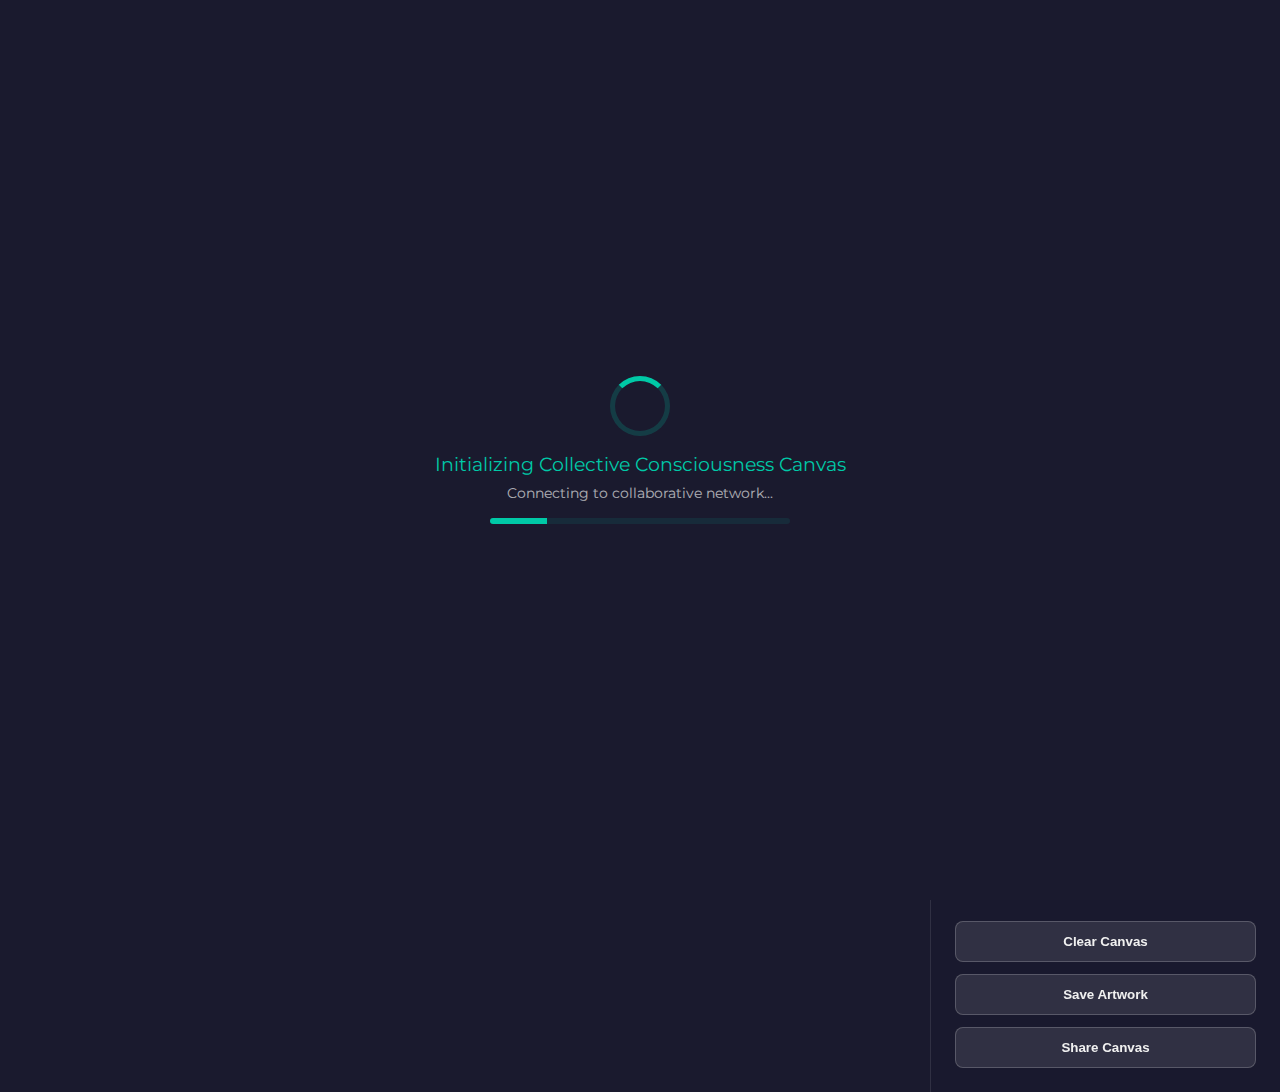
<file: collective_consciousness_canvas.html>
<!DOCTYPE html>
<html lang="en">
<head>
    <meta charset="UTF-8">
    <meta name="viewport" content="width=device-width, initial-scale=1.0">
    <title>Collective Consciousness Canvas - Interactive Demo</title>
    <style>
        :root {
            --primary: #00c9a7;
            --secondary: #845ec2;
            --accent: #ff9671;
            --background: #1a1a2e;
            --text: #f0f0f0;
            --panel: rgba(26, 26, 46, 0.85);
        }
        
        * {
            margin: 0;
            padding: 0;
            box-sizing: border-box;
        }
        
        body {
            font-family: 'Montserrat', sans-serif;
            background-color: var(--background);
            color: var(--text);
            overflow: hidden;
            height: 100vh;
        }
        
        .container {
            display: flex;
            flex-direction: column;
            height: 100vh;
        }
        
        header {
            padding: 1rem 2rem;
            background-color: rgba(0, 0, 0, 0.5);
            backdrop-filter: blur(10px);
            z-index: 100;
            display: flex;
            justify-content: space-between;
            align-items: center;
            border-bottom: 1px solid rgba(255, 255, 255, 0.1);
        }
        
        .logo {
            font-size: 1.5rem;
            font-weight: 700;
            background: linear-gradient(90deg, var(--primary), var(--secondary));
            -webkit-background-clip: text;
            background-clip: text;
            color: transparent;
        }
        
        .main-content {
            flex: 1;
            display: flex;
            position: relative;
        }
        
        .canvas-container {
            flex: 1;
            position: relative;
            overflow: hidden;
        }
        
        #canvas {
            position: absolute;
            top: 0;
            left: 0;
            width: 100%;
            height: 100%;
            cursor: crosshair;
        }
        
        .side-panel {
            width: 350px;
            background-color: var(--panel);
            padding: 1.5rem;
            overflow-y: auto;
            backdrop-filter: blur(10px);
            border-left: 1px solid rgba(255, 255, 255, 0.1);
            display: flex;
            flex-direction: column;
            gap: 1.5rem;
            z-index: 10;
        }
        
        .panel-section {
            display: flex;
            flex-direction: column;
            gap: 0.8rem;
        }
        
        .panel-title {
            font-size: 1.2rem;
            font-weight: 600;
            color: var(--primary);
            margin-bottom: 0.5rem;
        }
        
        .collaborator {
            display: flex;
            align-items: center;
            gap: 1rem;
            padding: 0.75rem;
            border-radius: 0.5rem;
            background-color: rgba(0, 0, 0, 0.2);
        }
        
        .collaborator-avatar {
            width: 40px;
            height: 40px;
            border-radius: 50%;
            background-color: var(--accent);
            display: flex;
            align-items: center;
            justify-content: center;
            font-weight: bold;
            color: var(--background);
        }
        
        .collaborator-details {
            flex: 1;
        }
        
        .collaborator-name {
            font-weight: 600;
            margin-bottom: 0.25rem;
        }
        
        .collaborator-status {
            font-size: 0.8rem;
            opacity: 0.7;
        }
        
        .tool-option {
            display: flex;
            justify-content: space-between;
            align-items: center;
            padding: 0.5rem;
            border-radius: 0.5rem;
            background-color: rgba(0, 0, 0, 0.2);
            cursor: pointer;
            transition: all 0.2s ease;
        }
        
        .tool-option:hover {
            background-color: rgba(0, 0, 0, 0.3);
        }
        
        .tool-option.active {
            background-color: rgba(0, 201, 167, 0.2);
            border: 1px solid var(--primary);
        }
        
        .tool-icon {
            font-size: 1.2rem;
            width: 30px;
            text-align: center;
        }
        
        .tool-label {
            flex: 1;
            margin-left: 0.5rem;
        }
        
        .color-swatch {
            width: 24px;
            height: 24px;
            border-radius: 50%;
            border: 2px solid rgba(255, 255, 255, 0.3);
            cursor: pointer;
            transition: transform 0.2s ease;
        }
        
        .color-swatch:hover {
            transform: scale(1.2);
        }
        
        .color-swatch.active {
            border: 2px solid white;
            transform: scale(1.2);
        }
        
        .color-palette {
            display: flex;
            gap: 0.5rem;
            flex-wrap: wrap;
            margin-top: 0.5rem;
        }
        
        .slider-container {
            display: flex;
            align-items: center;
            gap: 0.5rem;
            margin-top: 0.5rem;
        }
        
        input[type="range"] {
            -webkit-appearance: none;
            width: 100%;
            height: 6px;
            background: rgba(0, 201, 167, 0.2);
            border-radius: 3px;
            outline: none;
        }
        
        input[type="range"]::-webkit-slider-thumb {
            -webkit-appearance: none;
            width: 16px;
            height: 16px;
            border-radius: 50%;
            background: var(--primary);
            cursor: pointer;
            box-shadow: 0 0 5px var(--primary);
        }
        
        .value-display {
            font-size: 0.9rem;
            min-width: 40px;
            text-align: center;
        }
        
        .btn {
            padding: 0.75rem 1.5rem;
            border: none;
            border-radius: 0.5rem;
            background-color: var(--primary);
            color: var(--background);
            font-weight: 600;
            cursor: pointer;
            transition: all 0.3s ease;
            text-align: center;
        }
        
        .btn:hover {
            background-color: var(--secondary);
            transform: translateY(-2px);
            box-shadow: 0 5px 15px rgba(132, 94, 194, 0.3);
        }
        
        .btn-secondary {
            background-color: rgba(255, 255, 255, 0.1);
            color: var(--text);
            border: 1px solid rgba(255, 255, 255, 0.2);
        }
        
        .btn-secondary:hover {
            background-color: rgba(255, 255, 255, 0.2);
            box-shadow: none;
        }
        
        .btn-group {
            display: flex;
            gap: 0.5rem;
        }
        
        .modal {
            position: fixed;
            top: 0;
            left: 0;
            width: 100%;
            height: 100%;
            background-color: rgba(0, 0, 0, 0.85);
            display: flex;
            align-items: center;
            justify-content: center;
            z-index: 1000;
            opacity: 0;
            pointer-events: none;
            transition: opacity 0.3s ease;
        }
        
        .modal.active {
            opacity: 1;
            pointer-events: all;
        }
        
        .modal-content {
            background-color: var(--panel);
            padding: 2rem;
            border-radius: 1rem;
            max-width: 600px;
            width: 90%;
            max-height: 90vh;
            overflow-y: auto;
            position: relative;
            border: 1px solid rgba(0, 201, 167, 0.3);
        }
        
        .close-modal {
            position: absolute;
            top: 1rem;
            right: 1rem;
            background: none;
            border: none;
            color: white;
            font-size: 1.5rem;
            cursor: pointer;
        }
        
        .modal-title {
            font-size: 1.5rem;
            margin-bottom: 1rem;
            color: var(--primary);
            text-align: center;
        }
        
        .modal-section {
            margin-bottom: 1.5rem;
        }
        
        .modal-section-title {
            font-size: 1.2rem;
            margin-bottom: 0.5rem;
            color: var(--secondary);
        }
        
        .ai-suggestion {
            padding: 1rem;
            border-radius: 0.5rem;
            background-color: rgba(0, 0, 0, 0.2);
            margin-bottom: 0.5rem;
            cursor: pointer;
            transition: all 0.2s ease;
            border: 1px solid transparent;
        }
        
        .ai-suggestion:hover {
            background-color: rgba(0, 0, 0, 0.3);
            border-color: var(--primary);
        }
        
        .ai-suggestion-title {
            font-weight: 600;
            margin-bottom: 0.25rem;
            color: var(--primary);
        }
        
        .ai-suggestion-description {
            font-size: 0.9rem;
            opacity: 0.8;
        }
        
        .chat-container {
            display: flex;
            flex-direction: column;
            gap: 1rem;
            max-height: 300px;
            overflow-y: auto;
            padding: 0.5rem;
            margin-top: 0.5rem;
        }
        
        .chat-message {
            padding: 0.75rem 1rem;
            border-radius: 1rem;
            max-width: 80%;
        }
        
        .chat-message.user {
            align-self: flex-end;
            background-color: var(--primary);
            color: var(--background);
            border-bottom-right-radius: 0.25rem;
        }
        
        .chat-message.other {
            align-self: flex-start;
            background-color: rgba(255, 255, 255, 0.1);
            border-bottom-left-radius: 0.25rem;
        }
        
        .chat-message.ai {
            align-self: flex-start;
            background-color: var(--secondary);
            color: var(--text);
            border-bottom-left-radius: 0.25rem;
        }
        
        .chat-input {
            display: flex;
            gap: 0.5rem;
            margin-top: 0.5rem;
        }
        
        .chat-input input {
            flex: 1;
            padding: 0.75rem 1rem;
            border-radius: 0.5rem;
            border: 1px solid rgba(255, 255, 255, 0.2);
            background-color: rgba(0, 0, 0, 0.2);
            color: var(--text);
        }
        
        .chat-input button {
            padding: 0.75rem 1rem;
            border-radius: 0.5rem;
            background-color: var(--primary);
            color: var(--background);
            border: none;
            cursor: pointer;
        }
        
        .loading-overlay {
            position: fixed;
            top: 0;
            left: 0;
            width: 100%;
            height: 100%;
            background-color: var(--background);
            display: flex;
            flex-direction: column;
            align-items: center;
            justify-content: center;
            z-index: 2000;
            transition: opacity 1s ease;
        }
        
        .loading-spinner {
            width: 60px;
            height: 60px;
            border: 5px solid rgba(0, 201, 167, 0.2);
            border-top-color: var(--primary);
            border-radius: 50%;
            animation: spin 1s linear infinite;
            margin-bottom: 1rem;
        }
        
        @keyframes spin {
            to { transform: rotate(360deg); }
        }
        
        .loading-text {
            font-size: 1.2rem;
            margin-bottom: 0.5rem;
            color: var(--primary);
        }
        
        .loading-subtext {
            font-size: 0.9rem;
            opacity: 0.7;
            max-width: 400px;
            text-align: center;
        }
        
        .progress-bar {
            width: 300px;
            height: 6px;
            background-color: rgba(0, 201, 167, 0.1);
            border-radius: 3px;
            margin-top: 1rem;
            overflow: hidden;
        }
        
        .progress-fill {
            height: 100%;
            background-color: var(--primary);
            width: 0%;
            transition: width 0.3s ease;
        }
        
        .notification {
            position: fixed;
            bottom: 2rem;
            right: 2rem;
            padding: 1rem;
            background-color: var(--panel);
            border-left: 4px solid var(--primary);
            border-radius: 0.5rem;
            box-shadow: 0 5px 15px rgba(0, 0, 0, 0.3);
            z-index: 100;
            max-width: 300px;
            transform: translateX(120%);
            transition: transform 0.3s ease;
        }
        
        .notification.active {
            transform: translateX(0);
        }
        
        .notification-title {
            font-weight: 600;
            margin-bottom: 0.25rem;
        }
        
        .notification-message {
            font-size: 0.9rem;
            opacity: 0.8;
        }
        
        .cursor {
            position: absolute;
            width: 20px;
            height: 20px;
            border-radius: 50%;
            pointer-events: none;
            z-index: 5;
            transform: translate(-50%, -50%);
            transition: transform 0.1s ease;
        }
        
        .cursor::after {
            content: '';
            position: absolute;
            top: 50%;
            left: 50%;
            transform: translate(-50%, -50%);
            width: 6px;
            height: 6px;
            background-color: white;
            border-radius: 50%;
        }
        
        .cursor-name {
            position: absolute;
            top: -20px;
            left: 50%;
            transform: translateX(-50%);
            background-color: rgba(0, 0, 0, 0.7);
            padding: 2px 6px;
            border-radius: 3px;
            font-size: 12px;
            white-space: nowrap;
        }
        
        @media (max-width: 900px) {
            .main-content {
                flex-direction: column-reverse;
            }
            .side-panel {
                width: 100%;
                height: 300px;
                border-left: none;
                border-top: 1px solid rgba(255, 255, 255, 0.1);
            }
        }
        
        @media (max-width: 600px) {
            header {
                padding: 0.75rem 1rem;
            }
            .logo {
                font-size: 1.2rem;
            }
            .side-panel {
                height: 250px;
                padding: 1rem;
            }
            .panel-title {
                font-size: 1rem;
            }
        }
    </style>
    <link href="https://fonts.googleapis.com/css2?family=Montserrat:wght@400;600;700&display=swap" rel="stylesheet">
</head>
<body>
    <div class="loading-overlay">
        <div class="loading-spinner"></div>
        <div class="loading-text">Initializing Collective Consciousness Canvas</div>
        <div class="loading-subtext">Connecting to collaborative network...</div>
        <div class="progress-bar">
            <div class="progress-fill"></div>
        </div>
    </div>
    
    <div class="container">
        <header>
            <div class="logo">COLLECTIVE CONSCIOUSNESS CANVAS</div>
            <div class="btn-group">
                <button class="btn btn-secondary" id="helpBtn">Help</button>
                <button class="btn" id="aiAssistBtn">AI Assist</button>
            </div>
        </header>
        
        <div class="main-content">
            <div class="canvas-container">
                <canvas id="canvas"></canvas>
                <!-- Cursors for other users will be added here dynamically -->
            </div>
            
            <div class="side-panel">
                <div class="panel-section">
                    <div class="panel-title">Active Collaborators</div>
                    <div id="collaborators-list">
                        <div class="collaborator">
                            <div class="collaborator-avatar" style="background-color: #00c9a7;">Y</div>
                            <div class="collaborator-details">
                                <div class="collaborator-name">You</div>
                                <div class="collaborator-status">Active now</div>
                            </div>
                        </div>
                        <div class="collaborator">
                            <div class="collaborator-avatar" style="background-color: #ff9671;">A</div>
                            <div class="collaborator-details">
                                <div class="collaborator-name">AI Assistant</div>
                                <div class="collaborator-status">Ready to assist</div>
                            </div>
                        </div>
                        <div class="collaborator">
                            <div class="collaborator-avatar" style="background-color: #845ec2;">S</div>
                            <div class="collaborator-details">
                                <div class="collaborator-name">Simulated User</div>
                                <div class="collaborator-status">Drawing...</div>
                            </div>
                        </div>
                    </div>
                </div>
                
                <div class="panel-section">
                    <div class="panel-title">Tools</div>
                    <div class="tool-option active" data-tool="brush">
                        <div class="tool-icon">🖌️</div>
                        <div class="tool-label">Brush</div>
                    </div>
                    <div class="tool-option" data-tool="eraser">
                        <div class="tool-icon">🧽</div>
                        <div class="tool-label">Eraser</div>
                    </div>
                    <div class="tool-option" data-tool="shape">
                        <div class="tool-icon">⭕</div>
                        <div class="tool-label">Shape</div>
                    </div>
                    <div class="tool-option" data-tool="text">
                        <div class="tool-icon">📝</div>
                        <div class="tool-label">Text</div>
                    </div>
                    <div class="tool-option" data-tool="select">
                        <div class="tool-icon">👆</div>
                        <div class="tool-label">Select</div>
                    </div>
                </div>
                
                <div class="panel-section">
                    <div class="panel-title">Color Palette</div>
                    <div class="color-palette">
                        <div class="color-swatch active" style="background-color: #00c9a7;" data-color="#00c9a7"></div>
                        <div class="color-swatch" style="background-color: #845ec2;" data-color="#845ec2"></div>
                        <div class="color-swatch" style="background-color: #ff9671;" data-color="#ff9671"></div>
                        <div class="color-swatch" style="background-color: #f9f871;" data-color="#f9f871"></div>
                        <div class="color-swatch" style="background-color: #ffc75f;" data-color="#ffc75f"></div>
                        <div class="color-swatch" style="background-color: #f8a5c2;" data-color="#f8a5c2"></div>
                        <div class="color-swatch" style="background-color: #c34a36;" data-color="#c34a36"></div>
                        <div class="color-swatch" style="background-color: #ffffff;" data-color="#ffffff"></div>
                        <div class="color-swatch" style="background-color: #000000;" data-color="#000000"></div>
                    </div>
                </div>
                
                <div class="panel-section">
                    <div class="panel-title">Brush Size</div>
                    <div class="slider-container">
                        <input type="range" id="brushSizeSlider" min="1" max="50" value="5">
                        <span class="value-display" id="brushSizeValue">5px</span>
                    </div>
                </div>
                
                <div class="panel-section">
                    <div class="panel-title">Canvas Controls</div>
                    <div class="btn-group" style="flex-direction: column; gap: 0.75rem;">
                        <button class="btn btn-secondary" id="clearCanvasBtn">Clear Canvas</button>
                        <button class="btn btn-secondary" id="saveCanvasBtn">Save Artwork</button>
                        <button class="btn btn-secondary" id="shareCanvasBtn">Share Canvas</button>
                    </div>
                </div>
            </div>
        </div>
    </div>
    
    <div class="modal" id="aiAssistModal">
        <div class="modal-content">
            <button class="close-modal" id="closeAiAssistModal">×</button>
            <h2 class="modal-title">AI Creative Assistant</h2>
            
            <div class="modal-section">
                <h3 class="modal-section-title">Suggestions</h3>
                <p>The AI can suggest ideas or help complete your artwork:</p>
                
                <div class="ai-suggestion" data-suggestion="complete">
                    <div class="ai-suggestion-title">Complete Current Artwork</div>
                    <div class="ai-suggestion-description">Let the AI analyze and suggest completions for your current work.</div>
                </div>
                
                <div class="ai-suggestion" data-suggestion="enhance">
                    <div class="ai-suggestion-title">Enhance Selected Area</div>
                    <div class="ai-suggestion-description">Select an area for the AI to enhance with additional details.</div>
                </div>
                
                <div class="ai-suggestion" data-suggestion="style">
                    <div class="ai-suggestion-title">Apply Artistic Style</div>
                    <div class="ai-suggestion-description">Transform your work with various artistic styles.</div>
                </div>
                
                <div class="ai-suggestion" data-suggestion="idea">
                    <div class="ai-suggestion-title">Generate New Ideas</div>
                    <div class="ai-suggestion-description">Get fresh creative concepts based on a theme or prompt.</div>
                </div>
            </div>
            
            <div class="modal-section">
                <h3 class="modal-section-title">Chat with AI</h3>
                <div class="chat-container" id="aiChat">
                    <div class="chat-message ai">
                        How can I assist with your creative process today?
                    </div>
                </div>
                <div class="chat-input">
                    <input type="text" placeholder="Ask the AI assistant..." id="aiChatInput">
                    <button id="aiChatSendBtn">Send</button>
                </div>
            </div>
        </div>
    </div>
    
    <div class="modal" id="helpModal">
        <div class="modal-content">
            <button class="close-modal" id="closeHelpModal">×</button>
            <h2 class="modal-title">Collective Consciousness Canvas Help</h2>
            
            <div class="modal-section">
                <h3 class="modal-section-title">About</h3>
                <p>Welcome to the Collective Consciousness Canvas! This is a collaborative art platform where multiple participants can co-create in real-time. The AI assistant helps harmonize individual contributions into cohesive artistic expressions.</p>
            </div>
            
            <div class="modal-section">
                <h3 class="modal-section-title">Tools</h3>
                <ul style="margin-left: 1.5rem; line-height: 1.6;">
                    <li><strong>Brush:</strong> Free-form drawing with customizable size and color.</li>
                    <li><strong>Eraser:</strong> Remove parts of the artwork.</li>
                    <li><strong>Shape:</strong> Add geometric shapes like circles, squares, and triangles.</li>
                    <li><strong>Text:</strong> Add text elements to your creation.</li>
                    <li><strong>Select:</strong> Select and move elements on the canvas.</li>
                </ul>
            </div>
            
            <div class="modal-section">
                <h3 class="modal-section-title">Collaboration</h3>
                <p>See other participants' cursors in real-time as they work on the canvas. The AI assistant can help harmonize different styles and suggest creative directions.</p>
            </div>
            
            <div class="modal-section">
                <h3 class="modal-section-title">AI Assistant</h3>
                <p>Click the "AI Assist" button to access AI features:</p>
                <ul style="margin-left: 1.5rem; line-height: 1.6;">
                    <li><strong>Complete Current Artwork:</strong> AI analyzes and suggests completions.</li>
                    <li><strong>Enhance Selected Area:</strong> Add AI-generated details to specific areas.</li>
                    <li><strong>Apply Artistic Style:</strong> Transform your work with various artistic styles.</li>
                    <li><strong>Generate New Ideas:</strong> Get creative concepts based on themes or prompts.</li>
                </ul>
            </div>
        </div>
    </div>
    
    <div class="notification" id="notification">
        <div class="notification-title">Notification Title</div>
        <div class="notification-message">Notification message here.</div>
    </div>

    <script>
        // Canvas setup
        let canvas, ctx;
        let isDrawing = false;
        let lastX = 0;
        let lastY = 0;
        let currentTool = 'brush';
        let currentColor = '#00c9a7';
        let brushSize = 5;
        let otherCursors = {};
        
        // Simulated collaborative data
        const simulatedUsers = [
            { id: 'user1', name: 'Alex', color: '#845ec2', x: 0, y: 0 },
            { id: 'user2', name: 'Morgan', color: '#ff9671', x: 0, y: 0 }
        ];
        
        // Drawing history for undo/redo
        let drawingHistory = [];
        let historyIndex = -1;
        
        function init() {
            initCanvas();
            initEventListeners();
            initCursors();
            simulateLoading();
            simulateCollaboration();
        }
        
        function initCanvas() {
            canvas = document.getElementById('canvas');
            ctx = canvas.getContext('2d');
            resizeCanvas();
            
            // Initial canvas state
            ctx.fillStyle = '#1a1a2e';
            ctx.fillRect(0, 0, canvas.width, canvas.height);
            saveDrawingState();
        }
        
        function resizeCanvas() {
            const container = canvas.parentElement;
            canvas.width = container.clientWidth;
            canvas.height = container.clientHeight;
        }
        
        function initEventListeners() {
            window.addEventListener('resize', () => {
                // Save current canvas
                const tempCanvas = document.createElement('canvas');
                const tempCtx = tempCanvas.getContext('2d');
                tempCanvas.width = canvas.width;
                tempCanvas.height = canvas.height;
                tempCtx.drawImage(canvas, 0, 0);
                
                // Resize and restore
                resizeCanvas();
                ctx.drawImage(tempCanvas, 0, 0);
            });
            
            canvas.addEventListener('mousedown', startDrawing);
            canvas.addEventListener('mousemove', draw);
            canvas.addEventListener('mouseup', stopDrawing);
            canvas.addEventListener('mouseout', stopDrawing);
            
            // Touch support
            canvas.addEventListener('touchstart', handleTouch);
            canvas.addEventListener('touchmove', handleTouch);
            canvas.addEventListener('touchend', () => isDrawing = false);
            
            // Tool selection
            document.querySelectorAll('.tool-option').forEach(tool => {
                tool.addEventListener('click', function() {
                    document.querySelectorAll('.tool-option').forEach(t => t.classList.remove('active'));
                    this.classList.add('active');
                    currentTool = this.dataset.tool;
                    updateCursor();
                });
            });
            
            // Color selection
            document.querySelectorAll('.color-swatch').forEach(swatch => {
                swatch.addEventListener('click', function() {
                    document.querySelectorAll('.color-swatch').forEach(s => s.classList.remove('active'));
                    this.classList.add('active');
                    currentColor = this.dataset.color;
                });
            });
            
            // Brush size slider
            document.getElementById('brushSizeSlider').addEventListener('input', function() {
                brushSize = parseInt(this.value);
                document.getElementById('brushSizeValue').textContent = `${brushSize}px`;
            });
            
            // Canvas controls
            document.getElementById('clearCanvasBtn').addEventListener('click', clearCanvas);
            document.getElementById('saveCanvasBtn').addEventListener('click', saveCanvas);
            document.getElementById('shareCanvasBtn').addEventListener('click', shareCanvas);
            
            // Modal controls
            document.getElementById('aiAssistBtn').addEventListener('click', () => {
                document.getElementById('aiAssistModal').classList.add('active');
            });
            document.getElementById('closeAiAssistModal').addEventListener('click', () => {
                document.getElementById('aiAssistModal').classList.remove('active');
            });
            document.getElementById('helpBtn').addEventListener('click', () => {
                document.getElementById('helpModal').classList.add('active');
            });
            document.getElementById('closeHelpModal').addEventListener('click', () => {
                document.getElementById('helpModal').classList.remove('active');
            });
            
            // AI chat
            document.getElementById('aiChatSendBtn').addEventListener('click', sendAiMessage);
            document.getElementById('aiChatInput').addEventListener('keypress', function(e) {
                if (e.key === 'Enter') sendAiMessage();
            });
            
            // AI suggestions
            document.querySelectorAll('.ai-suggestion').forEach(suggestion => {
                suggestion.addEventListener('click', function() {
                    const suggestionType = this.dataset.suggestion;
                    handleAiSuggestion(suggestionType);
                });
            });
        }
        
        function updateCursor() {
            switch(currentTool) {
                case 'brush':
                    canvas.style.cursor = 'crosshair';
                    break;
                case 'eraser':
                    canvas.style.cursor = 'url("data:image/svg+xml,%3Csvg xmlns=\'http://www.w3.org/2000/svg\' width=\'24\' height=\'24\' viewBox=\'0 0 24 24\' fill=\'none\' stroke=\'white\' stroke-width=\'2\' stroke-linecap=\'round\' stroke-linejoin=\'round\'%3E%3Cpath d=\'M20 20H7L3 16c-1.5-1.5-1.5-3.5 0-5l9-9c1.5-1.5 3.5-1.5 5 0l7 7c1.5 1.5 1.5 3.5 0 5l-4 4\'/%3E%3Cline x1=\'16\' y1=\'8\' x2=\'8\' y2=\'16\'/%3E%3C/svg%3E") 0 24, auto';
                    break;
                case 'shape':
                    canvas.style.cursor = 'crosshair';
                    break;
                case 'text':
                    canvas.style.cursor = 'text';
                    break;
                case 'select':
                    canvas.style.cursor = 'pointer';
                    break;
                default:
                    canvas.style.cursor = 'default';
            }
        }
        
        function startDrawing(e) {
            isDrawing = true;
            [lastX, lastY] = [e.offsetX, e.offsetY];
            
            // Handle different tools
            if (currentTool === 'shape') {
                // For shape tool, we'll just start the shape here
                // Implementation would depend on shape type
            } else if (currentTool === 'text') {
                // For text tool, we might show a text input
                const text = prompt('Enter text:');
                if (text) {
                    ctx.font = `${brushSize * 3}px Montserrat`;
                    ctx.fillStyle = currentColor;
                    ctx.fillText(text, lastX, lastY);
                    saveDrawingState();
                }
                isDrawing = false;
            }
        }
        
        function draw(e) {
            if (!isDrawing) return;
            
            // Update cursor position for collaboration
            broadcastCursorPosition(e.offsetX, e.offsetY);
            
            if (currentTool === 'brush') {
                ctx.lineJoin = 'round';
                ctx.lineCap = 'round';
                ctx.lineWidth = brushSize;
                ctx.strokeStyle = currentColor;
                
                ctx.beginPath();
                ctx.moveTo(lastX, lastY);
                ctx.lineTo(e.offsetX, e.offsetY);
                ctx.stroke();
                
                [lastX, lastY] = [e.offsetX, e.offsetY];
            } else if (currentTool === 'eraser') {
                ctx.lineJoin = 'round';
                ctx.lineCap = 'round';
                ctx.lineWidth = brushSize;
                ctx.strokeStyle = '#1a1a2e'; // Background color
                
                ctx.beginPath();
                ctx.moveTo(lastX, lastY);
                ctx.lineTo(e.offsetX, e.offsetY);
                ctx.stroke();
                
                [lastX, lastY] = [e.offsetX, e.offsetY];
            }
            // Shape tool would be handled differently
        }
        
        function stopDrawing() {
            if (isDrawing) {
                isDrawing = false;
                saveDrawingState();
            }
        }
        
        function handleTouch(e) {
            e.preventDefault();
            const touch = e.touches[0];
            const mouseEvent = new MouseEvent(e.type === 'touchstart' ? 'mousedown' : 'mousemove', {
                clientX: touch.clientX,
                clientY: touch.clientY
            });
            canvas.dispatchEvent(mouseEvent);
        }
        
        function clearCanvas() {
            if (confirm('Are you sure you want to clear the canvas? This cannot be undone.')) {
                ctx.fillStyle = '#1a1a2e';
                ctx.fillRect(0, 0, canvas.width, canvas.height);
                saveDrawingState();
                showNotification('Canvas Cleared', 'The canvas has been cleared.');
            }
        }
        
        function saveCanvas() {
            const link = document.createElement('a');
            link.download = 'collective-consciousness-artwork.png';
            link.href = canvas.toDataURL('image/png');
            link.click();
            showNotification('Artwork Saved', 'Your artwork has been saved to your device.');
        }
        
        function shareCanvas() {
            // In a real implementation, this would handle sharing functionality
            showNotification('Share Feature', 'In a full implementation, this would allow sharing the canvas URL or image.');
        }
        
        function saveDrawingState() {
            // Trim any states after current index if we've gone back in history
            if (historyIndex < drawingHistory.length - 1) {
                drawingHistory = drawingHistory.slice(0, historyIndex + 1);
            }
            
            // Save current state
            drawingHistory.push(canvas.toDataURL());
            historyIndex = drawingHistory.length - 1;
            
            // Limit history size to prevent memory issues
            if (drawingHistory.length > 20) {
                drawingHistory.shift();
                historyIndex--;
            }
        }
        
        function undoDrawing() {
            if (historyIndex > 0) {
                historyIndex--;
                const img = new Image();
                img.src = drawingHistory[historyIndex];
                img.onload = () => {
                    ctx.clearRect(0, 0, canvas.width, canvas.height);
                    ctx.drawImage(img, 0, 0);
                };
            }
        }
        
        function redoDrawing() {
            if (historyIndex < drawingHistory.length - 1) {
                historyIndex++;
                const img = new Image();
                img.src = drawingHistory[historyIndex];
                img.onload = () => {
                    ctx.clearRect(0, 0, canvas.width, canvas.height);
                    ctx.drawImage(img, 0, 0);
                };
            }
        }
        
        function initCursors() {
            simulatedUsers.forEach(user => {
                const cursor = document.createElement('div');
                cursor.className = 'cursor';
                cursor.style.borderColor = user.color;
                cursor.innerHTML = `<div class="cursor-name" style="background-color: ${user.color}">${user.name}</div>`;
                document.querySelector('.canvas-container').appendChild(cursor);
                otherCursors[user.id] = cursor;
            });
        }
        
        function broadcastCursorPosition(x, y) {
            // In a real implementation, this would send position to server
            // For demo, we just update our local position
        }
        
        function updateCursorPosition(userId, x, y) {
            if (otherCursors[userId]) {
                otherCursors[userId].style.transform = `translate(${x}px, ${y}px)`;
            }
        }
        
        function simulateCollaboration() {
            // Simulate other users moving and drawing
            setInterval(() => {
                simulatedUsers.forEach(user => {
                    // Random movement
                    user.x += (Math.random() - 0.5) * 10;
                    user.y += (Math.random() - 0.5) * 10;
                    
                    // Keep within canvas bounds
                    user.x = Math.max(0, Math.min(canvas.width, user.x));
                    user.y = Math.max(0, Math.min(canvas.height, user.y));
                    
                    updateCursorPosition(user.id, user.x, user.y);
                    
                    // Occasionally simulate drawing
                    if (Math.random() < 0.01) {
                        simulateUserDrawing(user);
                    }
                });
            }, 50);
        }
        
        function simulateUserDrawing(user) {
            // Simulate a user drawing a simple shape
            const startX = user.x;
            const startY = user.y;
            
            ctx.lineJoin = 'round';
            ctx.lineCap = 'round';
            ctx.lineWidth = Math.floor(Math.random() * 10) + 2;
            ctx.strokeStyle = user.color;
            
            // Draw a small random shape
            ctx.beginPath();
            ctx.moveTo(startX, startY);
            
            const points = Math.floor(Math.random() * 5) + 3;
            for (let i = 0; i < points; i++) {
                const angle = (Math.PI * 2 / points) * i;
                const radius = Math.random() * 20 + 10;
                const x = startX + Math.cos(angle) * radius;
                const y = startY + Math.sin(angle) * radius;
                ctx.lineTo(x, y);
            }
            
            ctx.closePath();
            ctx.stroke();
            
            // Maybe fill some shapes
            if (Math.random() > 0.5) {
                ctx.fillStyle = user.color + '80'; // Add transparency
                ctx.fill();
            }
            
            saveDrawingState();
        }
        
        function sendAiMessage() {
            const input = document.getElementById('aiChatInput');
            const message = input.value.trim();
            if (!message) return;
            
            // Add user message to chat
            const chatContainer = document.getElementById('aiChat');
            const userMessage = document.createElement('div');
            userMessage.className = 'chat-message user';
            userMessage.textContent = message;
            chatContainer.appendChild(userMessage);
            
            // Clear input
            input.value = '';
            
            // Scroll to bottom
            chatContainer.scrollTop = chatContainer.scrollHeight;
            
            // Simulate AI response
            setTimeout(() => {
                const aiMessage = document.createElement('div');
                aiMessage.className = 'chat-message ai';
                
                // Simple response logic
                if (message.toLowerCase().includes('idea') || message.toLowerCase().includes('suggest')) {
                    aiMessage.textContent = "I suggest trying a flowing abstract pattern with complementary colors. Start with curved lines in teal, then add accents in coral and gold.";
                } else if (message.toLowerCase().includes('help') || message.toLowerCase().includes('how')) {
                    aiMessage.textContent = "I can help! Try selecting the brush tool, choosing a color, and drawing freely. Or I can suggest specific artistic approaches if you tell me what you're trying to create.";
                } else {
                    aiMessage.textContent = "I understand. Would you like me to suggest some artistic elements that might complement what you're creating?";
                }
                
                chatContainer.appendChild(aiMessage);
                chatContainer.scrollTop = chatContainer.scrollHeight;
            }, 1000);
        }
        
        function handleAiSuggestion(type) {
            document.getElementById('aiAssistModal').classList.remove('active');
            
            switch(type) {
                case 'complete':
                    showNotification('AI Completion', 'Analyzing your artwork and generating suggestions...');
                    setTimeout(() => {
                        // In a real implementation, this would analyze the canvas and make intelligent completions
                        simulateAiCompletion();
                    }, 1500);
                    break;
                case 'enhance':
                    showNotification('Select Area', 'Please select an area of your artwork for AI enhancement.');
                    // Would implement area selection logic here
                    break;
                case 'style':
                    showNotification('Style Transfer', 'Choose an artistic style to apply to your work.');
                    // Would show style options here
                    break;
                case 'idea':
                    const theme = prompt('Enter a theme or concept for inspiration:');
                    if (theme) {
                        showNotification('Generating Ideas', `Creating inspiration based on "${theme}"...`);
                        // Would generate ideas based on theme
                    }
                    break;
            }
        }
        
        function simulateAiCompletion() {
            // Save current state
            const currentState = ctx.getImageData(0, 0, canvas.width, canvas.height);
            
            // Simulate AI adding elements
            ctx.globalAlpha = 0.7;
            
            // Add some flowing lines
            ctx.lineWidth = 3;
            ctx.strokeStyle = '#00c9a7';
            
            for (let i = 0; i < 5; i++) {
                const startX = Math.random() * canvas.width;
                const startY = Math.random() * canvas.height;
                
                ctx.beginPath();
                ctx.moveTo(startX, startY);
                
                let x = startX;
                let y = startY;
                
                for (let j = 0; j < 100; j++) {
                    x += Math.sin(j / 10) * 10;
                    y += Math.cos(j / 10) * 10;
                    
                    if (x < 0 || x > canvas.width || y < 0 || y > canvas.height) break;
                    
                    ctx.lineTo(x, y);
                }
                
                ctx.stroke();
            }
            
            // Add some accent elements
            ctx.fillStyle = '#ff9671';
            for (let i = 0; i < 20; i++) {
                const x = Math.random() * canvas.width;
                const y = Math.random() * canvas.height;
                const size = Math.random() * 20 + 5;
                
                ctx.beginPath();
                ctx.arc(x, y, size, 0, Math.PI * 2);
                ctx.fill();
            }
            
            ctx.globalAlpha = 1.0;
            saveDrawingState();
            
            showNotification('AI Completion Added', 'The AI has suggested complementary elements to your artwork.');
        }
        
        function showNotification(title, message) {
            const notification = document.getElementById('notification');
            notification.querySelector('.notification-title').textContent = title;
            notification.querySelector('.notification-message').textContent = message;
            
            notification.classList.add('active');
            
            setTimeout(() => {
                notification.classList.remove('active');
            }, 3000);
        }
        
        function simulateLoading() {
            const loadingOverlay = document.querySelector('.loading-overlay');
            const progressFill = document.querySelector('.progress-fill');
            const loadingText = document.querySelector('.loading-text');
            const loadingSubtext = document.querySelector('.loading-subtext');
            
            let progress = 0;
            const interval = setInterval(() => {
                progress += Math.random() * 15;
                if (progress >= 100) {
                    progress = 100;
                    clearInterval(interval);
                    
                    loadingText.textContent = 'Collective Canvas Ready';
                    loadingSubtext.textContent = 'Begin creating together...';
                    
                    setTimeout(() => {
                        loadingOverlay.style.opacity = 0;
                        setTimeout(() => {
                            loadingOverlay.style.display = 'none';
                        }, 1000);
                    }, 500);
                }
                
                progressFill.style.width = `${progress}%`;
                
                if (progress > 30 && progress < 60) {
                    loadingSubtext.textContent = 'Establishing peer connections...';
                } else if (progress >= 60 && progress < 90) {
                    loadingSubtext.textContent = 'Initializing AI assistant...';
                }
            }, 200);
        }
        
        // Initialize everything when the page loads
        window.addEventListener('load', init);
    </script>
</body>
</html>
</file>
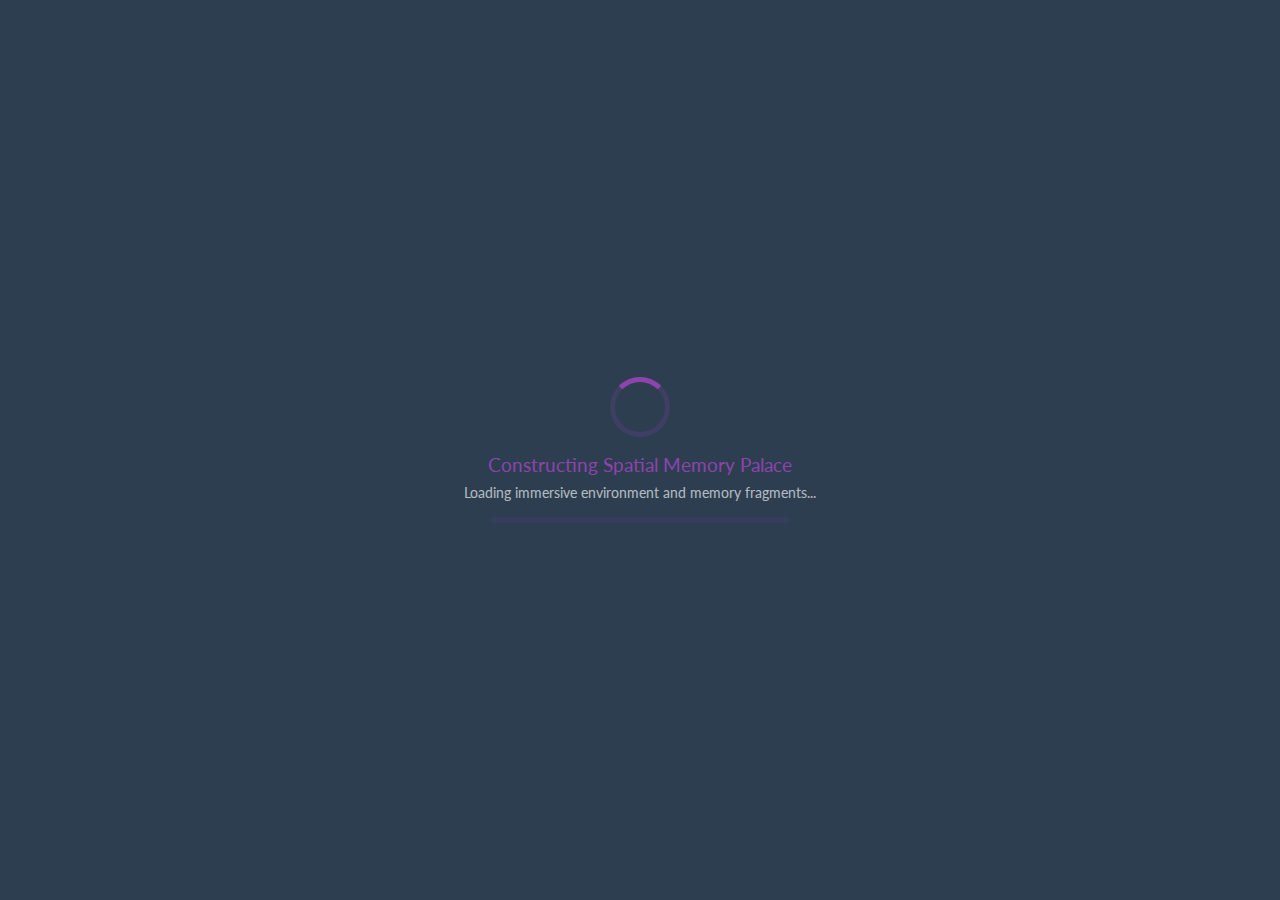
<file: spatial_memory_palaces.html>
<!DOCTYPE html>
<html lang="en">
<head>
    <meta charset="UTF-8">
    <meta name="viewport" content="width=device-width, initial-scale=1.0, user-scalable=no">
    <title>Spatial Memory Palaces - Interactive Demo</title>
    <style>
        :root {
            --primary: #8e44ad;
            --secondary: #3498db;
            --accent: #f1c40f;
            --background: #2c3e50;
            --text: #ecf0f1;
            --panel: rgba(44, 62, 80, 0.9);
        }
        
        * {
            margin: 0;
            padding: 0;
            box-sizing: border-box;
        }
        
        body {
            font-family: 'Lato', sans-serif;
            background-color: var(--background);
            color: var(--text);
            overflow: hidden;
            height: 100vh;
            width: 100vw;
        }
        
        #canvas {
            position: fixed;
            top: 0;
            left: 0;
            width: 100%;
            height: 100%;
            z-index: 1;
        }
        
        .ui-container {
            position: fixed;
            top: 0;
            left: 0;
            width: 100%;
            height: 100%;
            z-index: 10;
            pointer-events: none;
            display: flex;
            flex-direction: column;
            justify-content: space-between;
        }
        
        header {
            padding: 1rem 2rem;
            background-color: rgba(0, 0, 0, 0.3);
            backdrop-filter: blur(5px);
            display: flex;
            justify-content: space-between;
            align-items: center;
            pointer-events: all;
        }
        
        .logo {
            font-size: 1.5rem;
            font-weight: 700;
            color: var(--primary);
            text-shadow: 0 0 10px var(--primary);
        }
        
        .controls {
            position: fixed;
            bottom: 2rem;
            left: 50%;
            transform: translateX(-50%);
            background-color: var(--panel);
            padding: 1rem;
            border-radius: 1rem;
            backdrop-filter: blur(10px);
            display: flex;
            gap: 1rem;
            box-shadow: 0 10px 30px rgba(0, 0, 0, 0.3);
            z-index: 20;
            pointer-events: all;
            border: 1px solid rgba(142, 68, 173, 0.3);
        }
        
        .btn {
            padding: 0.75rem 1.5rem;
            border: none;
            border-radius: 0.5rem;
            background-color: var(--primary);
            color: white;
            font-weight: 600;
            cursor: pointer;
            transition: all 0.3s ease;
            text-align: center;
            pointer-events: all;
        }
        
        .btn:hover {
            background-color: var(--secondary);
            transform: translateY(-2px);
            box-shadow: 0 5px 15px rgba(52, 152, 219, 0.3);
        }
        
        .btn-secondary {
            background-color: rgba(255, 255, 255, 0.1);
            border: 1px solid rgba(255, 255, 255, 0.2);
        }
        
        .btn-secondary:hover {
            background-color: rgba(255, 255, 255, 0.2);
            box-shadow: none;
        }
        
        .btn-group {
            display: flex;
            gap: 0.5rem;
            pointer-events: all;
        }
        
        .modal {
            position: fixed;
            top: 0;
            left: 0;
            width: 100%;
            height: 100%;
            background-color: rgba(0, 0, 0, 0.85);
            display: flex;
            align-items: center;
            justify-content: center;
            z-index: 1000;
            opacity: 0;
            pointer-events: none;
            transition: opacity 0.3s ease;
        }
        
        .modal.active {
            opacity: 1;
            pointer-events: all;
        }
        
        .modal-content {
            background-color: var(--panel);
            padding: 2rem;
            border-radius: 1rem;
            max-width: 600px;
            width: 90%;
            max-height: 90vh;
            overflow-y: auto;
            position: relative;
            border: 1px solid rgba(142, 68, 173, 0.3);
        }
        
        .close-modal {
            position: absolute;
            top: 1rem;
            right: 1rem;
            background: none;
            border: none;
            color: white;
            font-size: 1.5rem;
            cursor: pointer;
        }
        
        .modal-title {
            font-size: 1.5rem;
            margin-bottom: 1rem;
            color: var(--primary);
            text-align: center;
        }
        
        .modal-section {
            margin-bottom: 1.5rem;
        }
        
        .modal-section-title {
            font-size: 1.2rem;
            margin-bottom: 0.5rem;
            color: var(--secondary);
        }
        
        .loading-overlay {
            position: fixed;
            top: 0;
            left: 0;
            width: 100%;
            height: 100%;
            background-color: var(--background);
            display: flex;
            flex-direction: column;
            align-items: center;
            justify-content: center;
            z-index: 2000;
            transition: opacity 1s ease;
        }
        
        .loading-spinner {
            width: 60px;
            height: 60px;
            border: 5px solid rgba(142, 68, 173, 0.2);
            border-top-color: var(--primary);
            border-radius: 50%;
            animation: spin 1s linear infinite;
            margin-bottom: 1rem;
        }
        
        @keyframes spin {
            to { transform: rotate(360deg); }
        }
        
        .loading-text {
            font-size: 1.2rem;
            margin-bottom: 0.5rem;
            color: var(--primary);
        }
        
        .loading-subtext {
            font-size: 0.9rem;
            opacity: 0.7;
            max-width: 400px;
            text-align: center;
        }
        
        .progress-bar {
            width: 300px;
            height: 6px;
            background-color: rgba(142, 68, 173, 0.1);
            border-radius: 3px;
            margin-top: 1rem;
            overflow: hidden;
        }
        
        .progress-fill {
            height: 100%;
            background-color: var(--primary);
            width: 0%;
            transition: width 0.3s ease;
        }
        
        #ar-button {
            position: absolute;
            bottom: 20px;
            right: 20px;
            padding: 12px 24px;
            border: 1px solid #fff;
            border-radius: 4px;
            background: rgba(0,0,0,0.1);
            color: #fff;
            font: normal 13px sans-serif;
            text-align: center;
            opacity: 0.5;
            outline: none;
            z-index: 999;
            cursor: pointer;
        }
        #ar-button:hover {
            opacity: 1;
        }
        
        /* Tooltip for interaction hints */
        .tooltip {
            position: absolute;
            background-color: rgba(0, 0, 0, 0.7);
            color: white;
            padding: 5px 10px;
            border-radius: 4px;
            font-size: 12px;
            white-space: nowrap;
            z-index: 100;
            display: none; /* Hidden by default */
        }
        
        @media (max-width: 768px) {
            header {
                padding: 0.75rem 1rem;
            }
            .logo {
                font-size: 1.2rem;
            }
            .controls {
                width: 90%;
                flex-wrap: wrap;
                justify-content: center;
            }
            .btn {
                padding: 0.5rem 1rem;
                font-size: 0.9rem;
            }
        }
    </style>
    <link href="https://fonts.googleapis.com/css2?family=Lato:wght@400;700&display=swap" rel="stylesheet">
</head>
<body>
    <div class="loading-overlay">
        <div class="loading-spinner"></div>
        <div class="loading-text">Constructing Spatial Memory Palace</div>
        <div class="loading-subtext">Loading immersive environment and memory fragments...</div>
        <div class="progress-bar">
            <div class="progress-fill"></div>
        </div>
    </div>
    
    <canvas id="canvas"></canvas>
    <div class="ui-container">
        <header>
            <div class="logo">SPATIAL MEMORY PALACES</div>
            <div class="btn-group">
                <button class="btn btn-secondary" id="helpBtn">Help</button>
                <button class="btn" id="modeBtn">Enter VR/AR</button> 
            </div>
        </header>
        
        <div class="controls">
            <button class="btn" id="addMemoryBtn">Add Memory</button>
            <button class="btn" id="editModeBtn">Edit Mode</button>
            <button class="btn" id="navigateModeBtn">Navigate Mode</button>
        </div>
    </div>
    
    <div class="modal" id="addMemoryModal">
        <div class="modal-content">
            <button class="close-modal" id="closeAddMemoryModal">×</button>
            <h2 class="modal-title">Add New Memory Fragment</h2>
            
            <div class="modal-section">
                <h3 class="modal-section-title">Memory Details</h3>
                <input type="text" placeholder="Memory Title" style="width: 100%; padding: 0.5rem; margin-bottom: 1rem; background: rgba(255,255,255,0.1); border: 1px solid rgba(255,255,255,0.2); color: white; border-radius: 4px;">
                <textarea placeholder="Memory Description" style="width: 100%; height: 100px; padding: 0.5rem; margin-bottom: 1rem; background: rgba(255,255,255,0.1); border: 1px solid rgba(255,255,255,0.2); color: white; border-radius: 4px;"></textarea>
            </div>
            
            <div class="modal-section">
                <h3 class="modal-section-title">Visual Representation</h3>
                <p>Choose how this memory appears in the palace:</p>
                <div class="btn-group" style="margin-top: 0.5rem; justify-content: center;">
                    <button class="btn btn-secondary" data-shape="sphere">Sphere</button>
                    <button class="btn btn-secondary" data-shape="cube">Cube</button>
                    <button class="btn btn-secondary" data-shape="image">Image</button>
                    <button class="btn btn-secondary" data-shape="text">Text</button>
                </div>
                <input type="file" id="imageUpload" accept="image/*" style="display: none;">
            </div>
            
            <div class="modal-section" style="text-align: center;">
                <button class="btn" id="confirmAddMemoryBtn">Place Memory</button>
            </div>
        </div>
    </div>
    
    <div class="modal" id="helpModal">
        <div class="modal-content">
            <button class="close-modal" id="closeHelpModal">×</button>
            <h2 class="modal-title">Spatial Memory Palaces Help</h2>
            
            <div class="modal-section">
                <h3 class="modal-section-title">About</h3>
                <p>Welcome to your Spatial Memory Palace! This is an immersive environment where you can store, organize, and revisit your memories in a three-dimensional space. Build your palace by adding memory fragments and navigate through your personal history.</p>
            </div>
            
            <div class="modal-section">
                <h3 class="modal-section-title">Modes</h3>
                <ul style="margin-left: 1.5rem; line-height: 1.6;">
                    <li><strong>Navigate Mode:</strong> Explore your memory palace. Use mouse/keyboard or VR/AR controllers to move around. Click on memory fragments to view details.</li>
                    <li><strong>Edit Mode:</strong> Add, move, or delete memory fragments. Select fragments and use controls to manipulate them.</li>
                </ul>
            </div>
            
            <div class="modal-section">
                <h3 class="modal-section-title">Adding Memories</h3>
                <p>In Edit Mode, click "Add Memory". Choose a title, description, and visual representation (shape, image, text). Place the memory fragment in the desired location within your palace.</p>
            </div>
            
            <div class="modal-section">
                <h3 class="modal-section-title">VR/AR Mode</h3>
                <p>Click "Enter VR/AR" to experience your memory palace immersively. Requires a compatible VR headset or AR-enabled device. Use controllers for interaction.</p>
            </div>
        </div>
    </div>
    
    <div class="tooltip" id="tooltip"></div>

    <script type="importmap">
        {
            "imports": {
                "three": "https://unpkg.com/three@0.160.0/build/three.module.js",
                "three/addons/": "https://unpkg.com/three@0.160.0/examples/jsm/"
            }
        }
    </script>
    <script type="module">
        import * as THREE from 'three';
        import { VRButton } from 'three/addons/webxr/VRButton.js';
        import { ARButton } from 'three/addons/webxr/ARButton.js';
        import { OrbitControls } from 'three/addons/controls/OrbitControls.js';
        import { DragControls } from 'three/addons/controls/DragControls.js';
        import { XRControllerModelFactory } from 'three/addons/webxr/XRControllerModelFactory.js';

        let scene, camera, renderer, controls, vrButton, arButton;
        let memoryObjects = [];
        let dragControls;
        let raycaster, pointer;
        let currentMode = 'navigate'; // 'navigate' or 'edit'
        let controller1, controller2;
        let tempMemoryObject = null;
        let ground;

        function init() {
            initThreeJS();
            initEnvironment();
            initXR();
            initEventListeners();
            simulateLoading();
            animate();
        }

        function initThreeJS() {
            scene = new THREE.Scene();
            scene.background = new THREE.Color(var(--background));
            scene.fog = new THREE.Fog(var(--background), 10, 50);

            camera = new THREE.PerspectiveCamera(75, window.innerWidth / window.innerHeight, 0.1, 100);
            camera.position.set(0, 1.6, 5);

            renderer = new THREE.WebGLRenderer({ canvas: document.getElementById('canvas'), antialias: true });
            renderer.setSize(window.innerWidth, window.innerHeight);
            renderer.setPixelRatio(window.devicePixelRatio);
            renderer.xr.enabled = true;

            // Basic lighting
            const ambientLight = new THREE.AmbientLight(0xcccccc, 0.5);
            scene.add(ambientLight);
            const directionalLight = new THREE.DirectionalLight(0xffffff, 0.8);
            directionalLight.position.set(1, 1, 0.5).normalize();
            scene.add(directionalLight);

            // Controls for desktop navigation
            controls = new OrbitControls(camera, renderer.domElement);
            controls.enableDamping = true;
            controls.dampingFactor = 0.05;
            controls.screenSpacePanning = false;
            controls.minDistance = 1;
            controls.maxDistance = 50;
            controls.target.set(0, 1, 0);
            controls.maxPolarAngle = Math.PI / 2;

            raycaster = new THREE.Raycaster();
            pointer = new THREE.Vector2();

            window.addEventListener('resize', onWindowResize);
        }

        function initEnvironment() {
            // Ground plane
            const groundGeometry = new THREE.PlaneGeometry(100, 100);
            const groundMaterial = new THREE.MeshStandardMaterial({ color: 0x334455, roughness: 0.8, metalness: 0.2 });
            ground = new THREE.Mesh(groundGeometry, groundMaterial);
            ground.rotation.x = -Math.PI / 2;
            ground.receiveShadow = true;
            scene.add(ground);

            // Add some initial placeholder memories
            addMemoryFragment({ title: "First Memory", description: "A placeholder" }, 'sphere', new THREE.Vector3(-2, 1, -2));
            addMemoryFragment({ title: "Another Memory", description: "More details here" }, 'cube', new THREE.Vector3(2, 1.5, -3));
        }

        function initXR() {
            vrButton = VRButton.createButton(renderer);
            arButton = ARButton.createButton(renderer, { optionalFeatures: [ 'dom-overlay' ], domOverlay: { root: document.body } });
            
            document.getElementById('modeBtn').onclick = () => {
                // Simple toggle logic, needs refinement for specific AR/VR availability
                if (renderer.xr.isPresenting) {
                    renderer.xr.getSession().end();
                } else {
                    // Prioritize VR if available
                    if (navigator.xr && navigator.xr.isSessionSupported('immersive-vr')) {
                        vrButton.onclick();
                    } else if (navigator.xr && navigator.xr.isSessionSupported('immersive-ar')) {
                        arButton.onclick();
                    } else {
                        alert('VR/AR not supported on this device/browser.');
                    }
                }
            };

            // Controllers
            controller1 = renderer.xr.getController(0);
            controller1.addEventListener('selectstart', onSelectStart);
            controller1.addEventListener('selectend', onSelectEnd);
            scene.add(controller1);

            controller2 = renderer.xr.getController(1);
            controller2.addEventListener('selectstart', onSelectStart);
            controller2.addEventListener('selectend', onSelectEnd);
            scene.add(controller2);

            const controllerModelFactory = new XRControllerModelFactory();
            const controllerGrip1 = renderer.xr.getControllerGrip(0);
            controllerGrip1.add(controllerModelFactory.createControllerModel(controllerGrip1));
            scene.add(controllerGrip1);
            const controllerGrip2 = renderer.xr.getControllerGrip(1);
            controllerGrip2.add(controllerModelFactory.createControllerModel(controllerGrip2));
            scene.add(controllerGrip2);
            
            // Line for pointing
            const geometry = new THREE.BufferGeometry().setFromPoints([ new THREE.Vector3( 0, 0, 0 ), new THREE.Vector3( 0, 0, -1 ) ]);
            const line = new THREE.Line( geometry );
            line.name = 'line';
            line.scale.z = 5;
            controller1.add( line.clone() );
            controller2.add( line.clone() );
        }

        function onSelectStart(event) {
            const controller = event.target;
            // Interaction logic for VR controllers
            // Example: Grab object or place memory
            if (currentMode === 'edit') {
                if (tempMemoryObject) {
                    placeTemporaryMemory(controller);
                } else {
                    // Try to grab an existing object
                }
            } else {
                // Navigate mode interaction
            }
        }

        function onSelectEnd(event) {
            // Release object etc.
        }

        function initEventListeners() {
            document.getElementById('addMemoryBtn').addEventListener('click', () => {
                if (currentMode !== 'edit') {
                    alert('Switch to Edit Mode first.');
                    return;
                }
                document.getElementById('addMemoryModal').classList.add('active');
            });
            document.getElementById('closeAddMemoryModal').addEventListener('click', () => {
                document.getElementById('addMemoryModal').classList.remove('active');
            });
            document.getElementById('confirmAddMemoryBtn').addEventListener('click', handleAddMemoryConfirm);

            document.getElementById('helpBtn').addEventListener('click', () => {
                document.getElementById('helpModal').classList.add('active');
            });
            document.getElementById('closeHelpModal').addEventListener('click', () => {
                document.getElementById('helpModal').classList.remove('active');
            });

            document.getElementById('editModeBtn').addEventListener('click', () => setMode('edit'));
            document.getElementById('navigateModeBtn').addEventListener('click', () => setMode('navigate'));

            // Desktop interaction
            window.addEventListener('pointermove', onPointerMove);
            window.addEventListener('click', onClick);
            
            // Handle shape selection in modal
            document.querySelectorAll('#addMemoryModal [data-shape]').forEach(button => {
                button.addEventListener('click', function() {
                    // Reset styles
                    document.querySelectorAll('#addMemoryModal [data-shape]').forEach(btn => btn.classList.remove('btn-primary'));
                    // Set active style
                    this.classList.add('btn-primary');
                    // Handle image upload visibility
                    if (this.dataset.shape === 'image') {
                        document.getElementById('imageUpload').click();
                    } 
                });
            });
        }

        function setMode(mode) {
            currentMode = mode;
            console.log(`Mode set to: ${currentMode}`);
            document.getElementById('editModeBtn').classList.toggle('btn-primary', mode === 'edit');
            document.getElementById('navigateModeBtn').classList.toggle('btn-primary', mode === 'navigate');
            
            if (dragControls) dragControls.enabled = (mode === 'edit');
            controls.enabled = (mode === 'navigate'); // Disable orbit controls in edit mode if drag is active
            
            if (mode === 'navigate' && tempMemoryObject) {
                scene.remove(tempMemoryObject);
                tempMemoryObject = null;
            }
        }

        function handleAddMemoryConfirm() {
            const titleInput = document.querySelector('#addMemoryModal input[type="text"]');
            const descInput = document.querySelector('#addMemoryModal textarea');
            const selectedShapeButton = document.querySelector('#addMemoryModal [data-shape].btn-primary');
            
            const memoryData = {
                title: titleInput.value || "Untitled Memory",
                description: descInput.value || ""
            };
            const shape = selectedShapeButton ? selectedShapeButton.dataset.shape : 'sphere';
            
            // Create a temporary object to place
            createTemporaryMemory(memoryData, shape);
            
            document.getElementById('addMemoryModal').classList.remove('active');
            // Reset modal form if needed
            titleInput.value = '';
            descInput.value = '';
            document.querySelectorAll('#addMemoryModal [data-shape]').forEach(btn => btn.classList.remove('btn-primary'));
        }

        function createTemporaryMemory(data, shape) {
            if (tempMemoryObject) scene.remove(tempMemoryObject);
            
            let geometry, material;
            material = new THREE.MeshStandardMaterial({ color: Math.random() * 0xffffff, roughness: 0.5, metalness: 0.3 });
            
            switch(shape) {
                case 'cube': geometry = new THREE.BoxGeometry(0.5, 0.5, 0.5); break;
                case 'image': 
                    geometry = new THREE.PlaneGeometry(1, 1);
                    // Placeholder texture - replace with uploaded image
                    const texture = new THREE.TextureLoader().load('https://via.placeholder.com/150'); 
                    material = new THREE.MeshBasicMaterial({ map: texture, side: THREE.DoubleSide });
                    break;
                case 'text':
                    // Text geometry requires more setup (e.g., FontLoader, TextGeometry)
                    // Using a simple plane as placeholder
                    geometry = new THREE.PlaneGeometry(1, 0.3);
                    material = new THREE.MeshBasicMaterial({ color: 0xffffff, side: THREE.DoubleSide }); 
                    // Add text rendering logic here
                    break;
                default: geometry = new THREE.SphereGeometry(0.3, 32, 32); break;
            }
            
            tempMemoryObject = new THREE.Mesh(geometry, material);
            tempMemoryObject.userData = data;
            tempMemoryObject.position.set(0, 1, -2); // Initial position in front of camera
            scene.add(tempMemoryObject);
            
            // Update tooltip
            showTooltip('Click to place the memory fragment.');
        }

        function placeTemporaryMemory(controller = null) {
            if (!tempMemoryObject) return;

            let position;
            if (renderer.xr.isPresenting && controller) {
                // Place using controller position/direction
                const matrix = new THREE.Matrix4();
                matrix.identity().extractRotation( controller.matrixWorld );
                raycaster.ray.origin.setFromMatrixPosition( controller.matrixWorld );
                raycaster.ray.direction.set( 0, 0, - 1 ).applyMatrix4( matrix );
            } else {
                // Place using mouse pointer
                raycaster.setFromCamera(pointer, camera);
            }
            
            const intersects = raycaster.intersectObject(ground);
            if (intersects.length > 0) {
                position = intersects[0].point.clone();
                position.y += tempMemoryObject.geometry.boundingSphere.radius || 0.25; // Adjust height based on object size
                
                addMemoryFragment(tempMemoryObject.userData, tempMemoryObject.geometry.type, position, tempMemoryObject.material);
                scene.remove(tempMemoryObject);
                tempMemoryObject = null;
                hideTooltip();
            } else {
                showTooltip('Cannot place memory here. Point at the ground.');
            }
        }

        function addMemoryFragment(data, shapeType, position, material = null) {
            let geometry, meshMaterial;
            meshMaterial = material || new THREE.MeshStandardMaterial({ color: Math.random() * 0xffffff, roughness: 0.5, metalness: 0.3 });

            // Recreate geometry based on type string (simple example)
            if (shapeType.includes('Sphere')) geometry = new THREE.SphereGeometry(0.3, 32, 32); 
            else if (shapeType.includes('Box')) geometry = new THREE.BoxGeometry(0.5, 0.5, 0.5);
            else if (shapeType.includes('Plane')) geometry = new THREE.PlaneGeometry(1, 1); // Placeholder for image/text
            else geometry = new THREE.SphereGeometry(0.3, 32, 32); // Default

            const mesh = new THREE.Mesh(geometry, meshMaterial);
            mesh.position.copy(position);
            mesh.userData = data;
            mesh.castShadow = true;
            scene.add(mesh);
            memoryObjects.push(mesh);

            // Update drag controls if they exist
            if (dragControls) {
                dragControls.dispose();
                initDragControls();
            }
        }

        function initDragControls() {
            dragControls = new DragControls([...memoryObjects], camera, renderer.domElement);
            dragControls.addEventListener('dragstart', function (event) {
                controls.enabled = false; // Disable orbit controls while dragging
            });
            dragControls.addEventListener('dragend', function (event) {
                controls.enabled = (currentMode === 'navigate');
            });
            dragControls.enabled = (currentMode === 'edit');
        }

        function onPointerMove(event) {
            pointer.x = (event.clientX / window.innerWidth) * 2 - 1;
            pointer.y = -(event.clientY / window.innerHeight) * 2 + 1;
            
            // Update tooltip position
            const tooltip = document.getElementById('tooltip');
            if (tooltip.style.display === 'block') {
                tooltip.style.left = `${event.clientX + 15}px`;
                tooltip.style.top = `${event.clientY}px`;
            }
            
            // Update temp object position if placing
            if (currentMode === 'edit' && tempMemoryObject) {
                raycaster.setFromCamera(pointer, camera);
                const intersects = raycaster.intersectObject(ground);
                if (intersects.length > 0) {
                    tempMemoryObject.position.copy(intersects[0].point);
                    tempMemoryObject.position.y += tempMemoryObject.geometry.boundingSphere.radius || 0.25;
                }
            }
        }

        function onClick(event) {
            if (currentMode === 'edit' && tempMemoryObject) {
                placeTemporaryMemory();
            } else {
                // Handle selection/interaction with existing objects
                raycaster.setFromCamera(pointer, camera);
                const intersects = raycaster.intersectObjects(memoryObjects);
                if (intersects.length > 0) {
                    const selectedObject = intersects[0].object;
                    console.log('Selected Memory:', selectedObject.userData.title);
                    showTooltip(`Memory: ${selectedObject.userData.title}`, event.clientX, event.clientY);
                    // Show detailed view or trigger action
                } else {
                    hideTooltip();
                }
            }
        }
        
        function showTooltip(text, x = window.innerWidth / 2, y = window.innerHeight / 2) {
            const tooltip = document.getElementById('tooltip');
            tooltip.textContent = text;
            tooltip.style.left = `${x + 15}px`;
            tooltip.style.top = `${y}px`;
            tooltip.style.display = 'block';
        }

        function hideTooltip() {
            const tooltip = document.getElementById('tooltip');
            tooltip.style.display = 'none';
        }

        function onWindowResize() {
            camera.aspect = window.innerWidth / window.innerHeight;
            camera.updateProjectionMatrix();
            renderer.setSize(window.innerWidth, window.innerHeight);
        }

        function animate() {
            renderer.setAnimationLoop(render);
        }

        function render() {
            controls.update(); // Update OrbitControls
            // Update controller interactions if in XR
            // handleController( controller1 );
            // handleController( controller2 );
            renderer.render(scene, camera);
        }
        
        function simulateLoading() {
            const loadingOverlay = document.querySelector('.loading-overlay');
            const progressFill = document.querySelector('.progress-fill');
            const loadingText = document.querySelector('.loading-text');
            const loadingSubtext = document.querySelector('.loading-subtext');
            
            let progress = 0;
            const interval = setInterval(() => {
                progress += Math.random() * 15;
                if (progress >= 100) {
                    progress = 100;
                    clearInterval(interval);
                    
                    loadingText.textContent = 'Memory Palace Ready';
                    loadingSubtext.textContent = 'Step into your memories...';
                    
                    setTimeout(() => {
                        loadingOverlay.style.opacity = 0;
                        setTimeout(() => {
                            loadingOverlay.style.display = 'none';
                            setMode('navigate'); // Start in navigate mode
                            initDragControls(); // Initialize drag controls after loading
                        }, 1000);
                    }, 500);
                }
                
                progressFill.style.width = `${progress}%`;
                
                if (progress > 30 && progress < 60) {
                    loadingSubtext.textContent = 'Loading spatial anchors...';
                } else if (progress >= 60 && progress < 90) {
                    loadingSubtext.textContent = 'Rendering memory fragments...';
                }
            }, 200);
        }

        init();
    </script>
</body>
</html>
</file>
